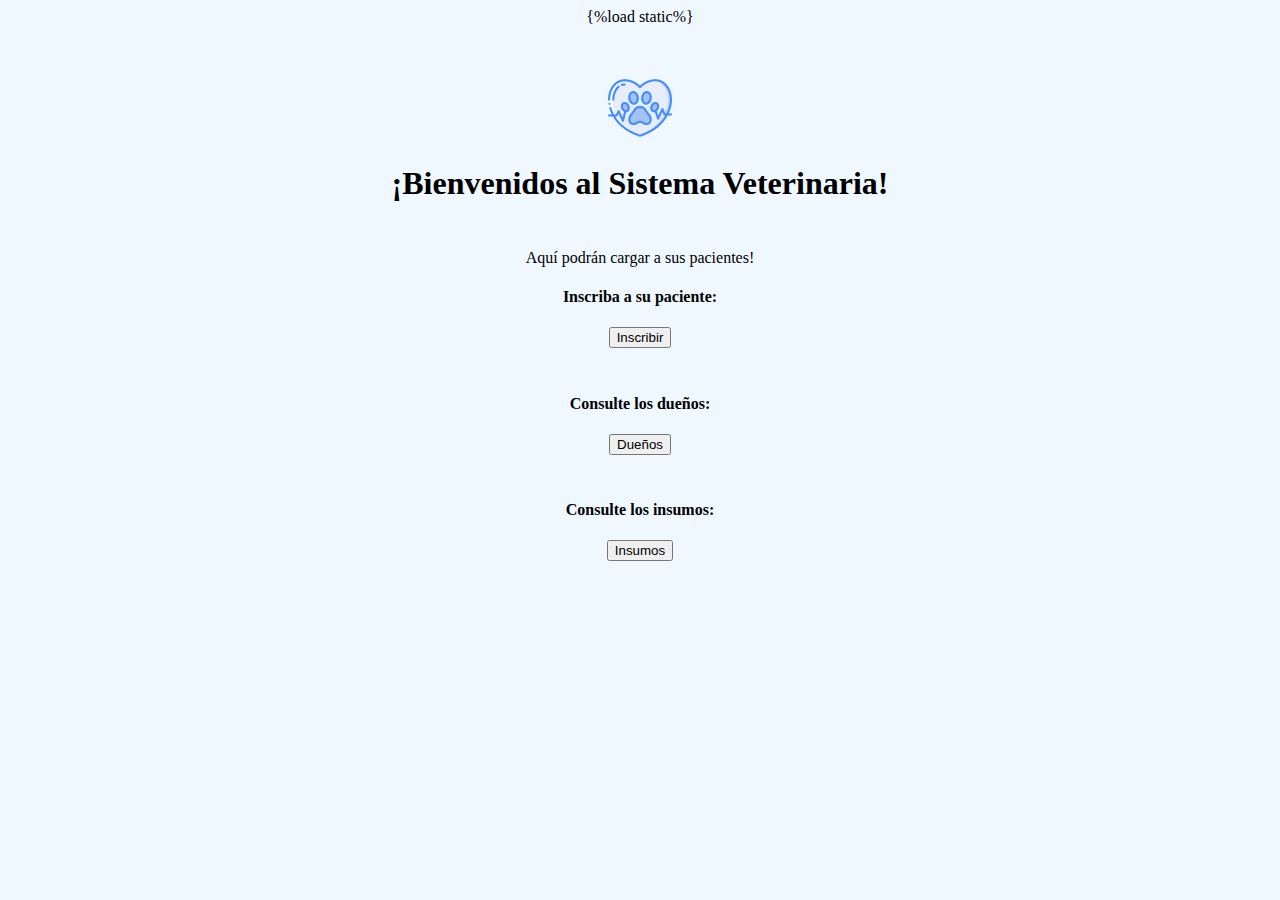
<file: prjvet/templates/entidad/index.html>
<!DOCTYPE html>
{%load static%}
<html lang="en">
<head>
    <meta charset="UTF-8">
    <title> Veterinaria</title>
    <link href="https://cdn.jsdelivr.net/npm/bootstrap@5.2.3/dist/css/bootstrap.min.css" rel="stylesheet" integrity="sha384-rbsA2VBKQhggwzxH7pPCaAqO46MgnOM80zW1RWuH61DGLwZJEdK2Kadq2F9CUG65" crossorigin="anonymous">
    <link href="../../static/css/style.css" rel="stylesheet" type="text/css">
</head>
<body>
    <section class="container">
        <div>
            <img src="../../static/img/salud.png" alt="#">
            <h1> ¡Bienvenidos al Sistema Veterinaria!</h1>

        </div>
    </section>

    <section class="container">
        <div class="c-posicion">
            <p class=""> Aquí podrán cargar a sus pacientes! </p>
            <h4> Inscriba a su paciente:</h4>
            <a href="/paciente_form">
                <button type="button" class="btn btn-outline-primary">
                    Inscribir
                </button>
            </a>
        </div>

        <div class="d-dueno">
            <h4> Consulte los dueños: </h4>
            <button type="button" class="btn btn-outline-danger">
                    Dueños
                </button>
        </div>

        <div class="d-insumos">
            <h4> Consulte los insumos: </h4>
            <button type="button" class="btn btn-outline-success">
                    Insumos
                </button>
        </div>

    </section>

<!--    <section class="container">-->
<!--        <div>-->
<!--            <h4> También puede ser un animal de granja</h4>-->
<!--        </div>-->
<!--    </section>-->
<!--   <section class="container">-->
<!--        <div>-->
<!--            <h4> O bien, puede solo inscribirlo para que seamos los doctores de su mascota</h4>-->
<!--        </div>-->
<!--    </section>-->









<script src="https://cdn.jsdelivr.net/npm/bootstrap@5.2.3/dist/js/bootstrap.bundle.min.js" integrity="sha384-kenU1KFdBIe4zVF0s0G1M5b4hcpxyD9F7jL+jjXkk+Q2h455rYXK/7HAuoJl+0I4" crossorigin="anonymous"></script>
</body>
</html>
</file>
<file: prjvet/static/css/style.css>
body {
    text-align: center;
    background-color: aliceblue;
}

.container {
    position: relative;
    top: 50px;
}

.c-posicion {
    position: relative;
    top: 25px;

}

.d-dueno{
    position: relative;
    top: 50px;
}

.d-insumos{
    position: relative;
    top: 75px;
}
</file>
